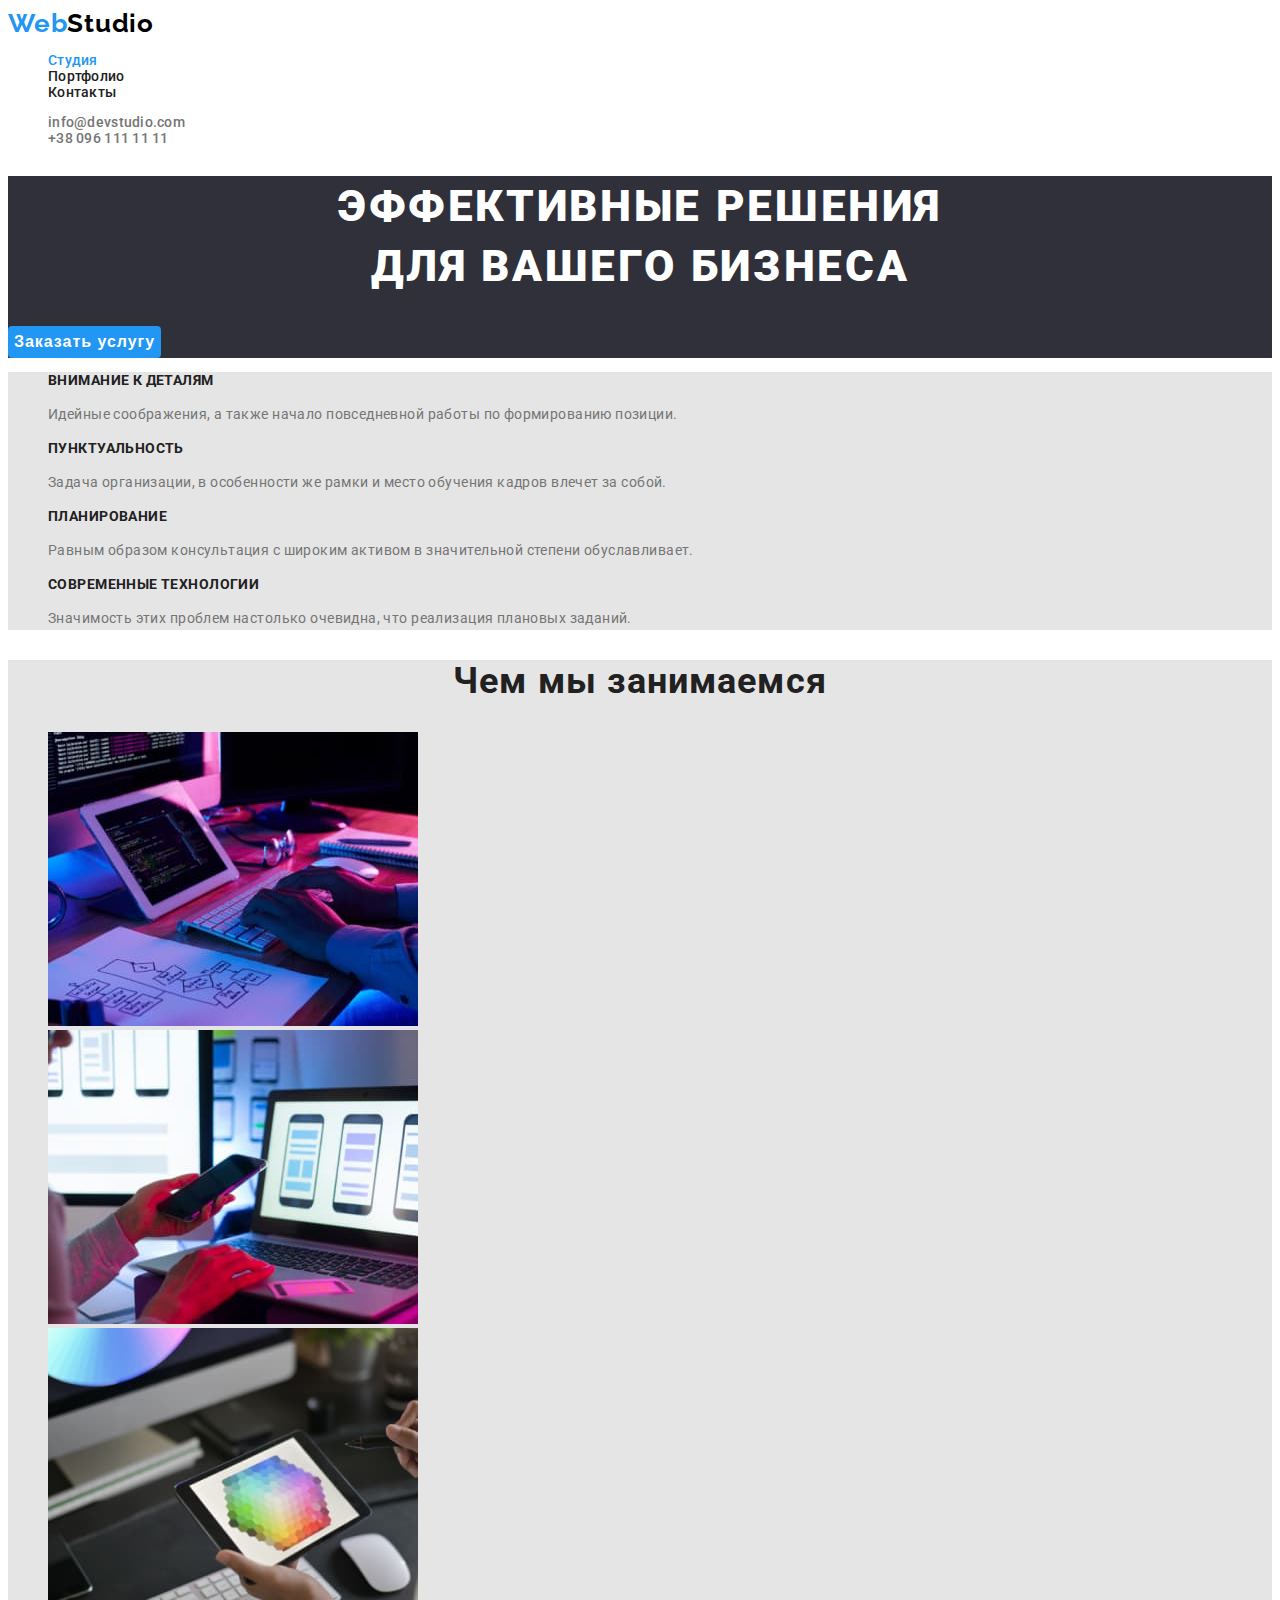
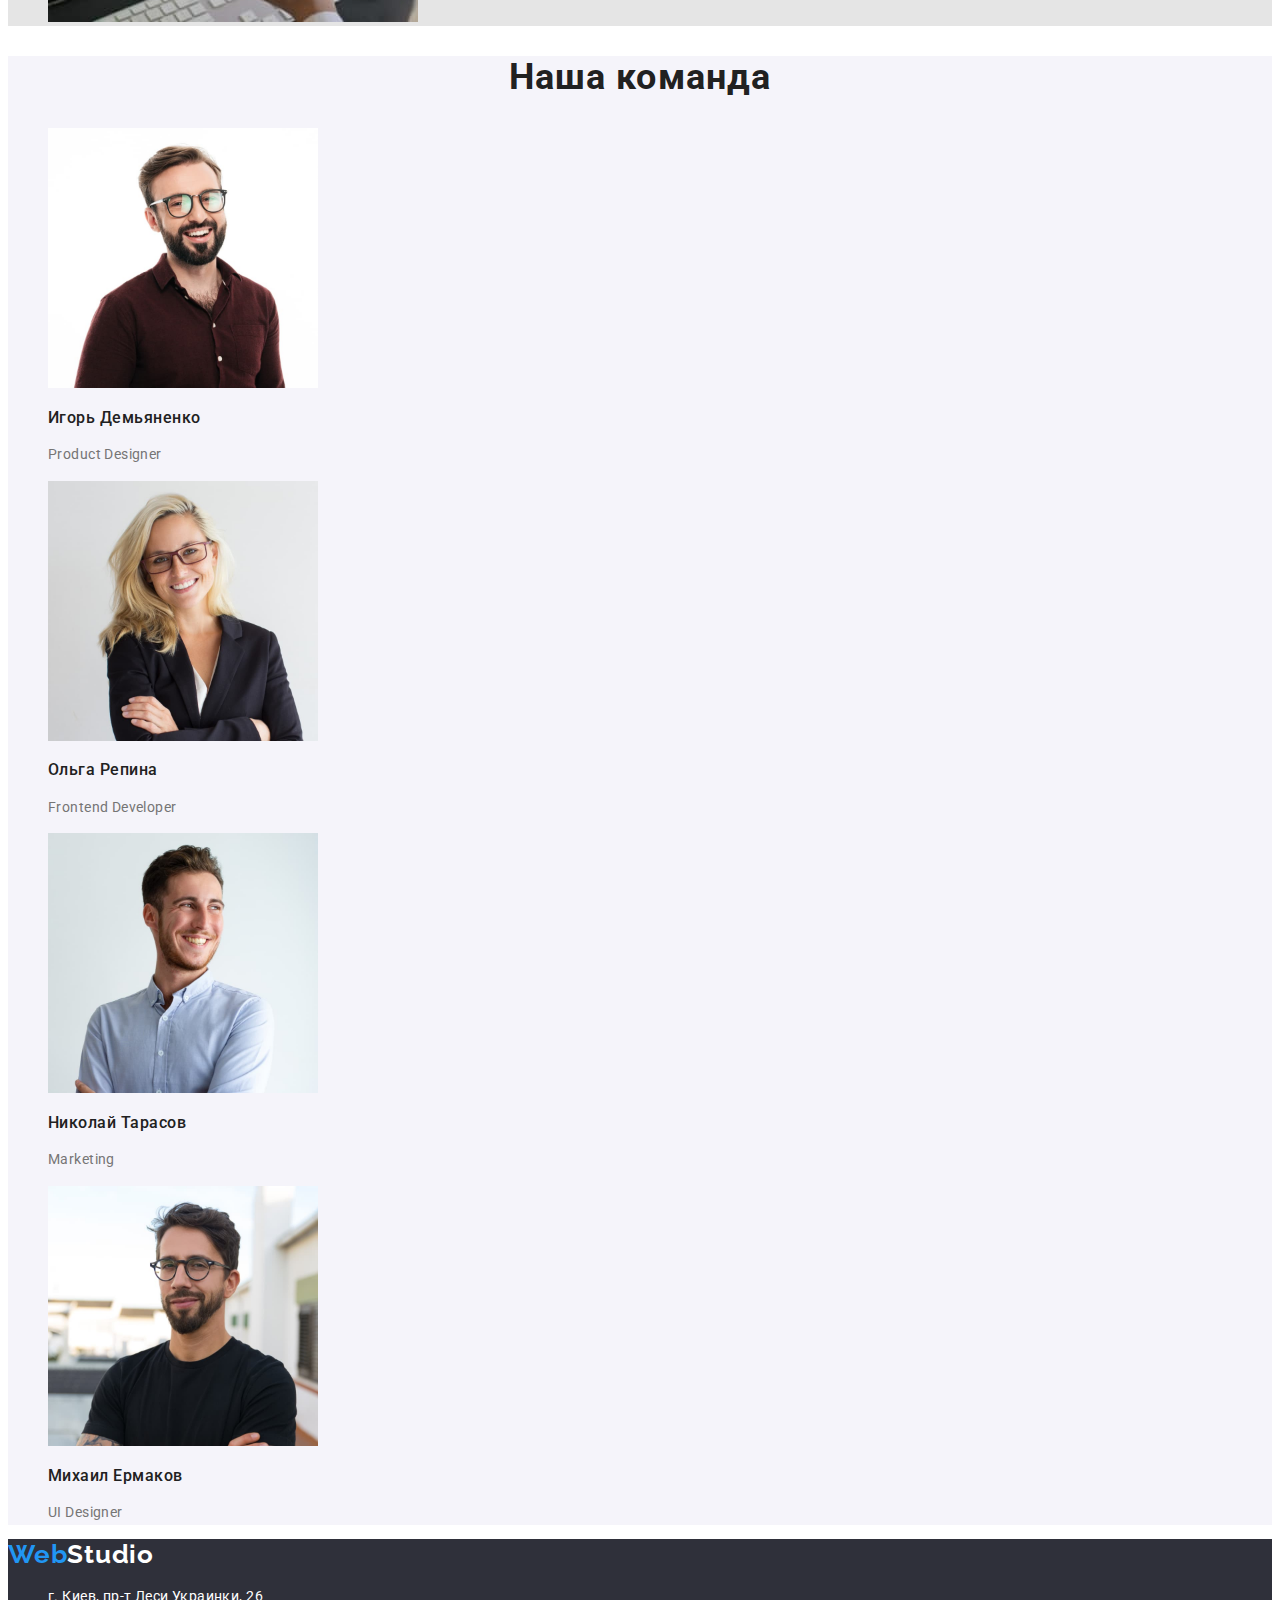
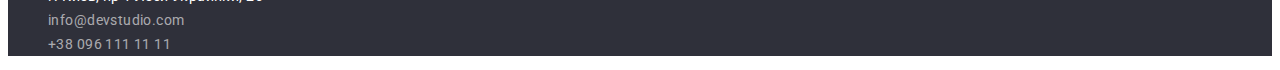
<file: index.html>
<!DOCTYPE html>
<html lang="ru">
  <head>
    <meta charset="UTF-8" />
    <meta http-equiv="X-UA-Compatible" content="IE=edge" />
    <meta name="viewport" content="width=device-width, initial-scale=1.0" />
    <title>Homework2</title>

    <link />
    <link rel="preconnect" href="https://fonts.googleapis.com" />
    <link rel="preconnect" href="https://fonts.gstatic.com" crossorigin />
    <link
      href="https://fonts.googleapis.com/css2?family=Roboto:ital@1&display=swap"
      rel="stylesheet"
    />
    <link rel="preconnect" href="https://fonts.googleapis.com" />
    <link rel="preconnect" href="https://fonts.gstatic.com" crossorigin />
    <link
      href="https://fonts.googleapis.com/css2?family=Raleway:wght@700&family=Roboto:wght@400;500;700;900&display=swap"
      rel="stylesheet"
    />
    <link rel="stylesheet" href="./CSS/styles.css" />
  </head>
  <body>
    <header class="header">
      <nav class="header-nav">
        <a class="logo link" href="/"
          >Web<span class="logo-span">Studio</span></a
        >
        <ul class="menu list">
          <li class="menu-item">
            <a class="menu-link link active" href="#">Студия</a>
          </li>
          <li class="menu-item">
            <a class="menu-link link" href="./portfolio.html">Портфолио</a>
          </li>
          <li class="menu-item">
            <a class="menu-link link" href="#">Контакты</a>
          </li>
        </ul>
      </nav>
      <ul class="menu list">
        <li>
          <a class="header-mail link" href="mailto:info@devstudio.com"
            >info@devstudio.com</a
          >
        </li>
        <li>
          <a class="header-phone link" href="tel:+380961111111"
            >+38 096 111 11 11</a
          >
        </li>
      </ul>
    </header>

    <main>
      <!--Шапка-->
      <section class="hero">
        <h1 class="hero-title">Эффективные решения <br />для вашего бизнеса</h1>
        <button class="hero-button" type="button">Заказать услугу</button>

        <!--<a href="">Заказать услугу</a> -->
      </section>

      <!--Особенности-->
      <section class="section">
        <h2 class="section-title">Особенности</h2>
        <ul class="characteristic list">
          <li class="characteristic-item">
            <h3 class="section-title-h3">Внимание к деталям</h3>
            <p class="text">
              Идейные соображения, а также начало повседневной работы по
              формированию позиции.
            </p>
          </li>
          <li class="characteristic-item">
            <h3 class="section-title-h3">Пунктуальность</h3>
            <p class="text">
              Задача организации, в особенности же рамки и место обучения кадров
              влечет за собой.
            </p>
          </li>
          <li class="characteristic-item">
            <h3 class="section-title-h3">Планирование</h3>
            <p class="text">
              Равным образом консультация с широким активом в значительной
              степени обуславливает.
            </p>
          </li>
          <li class="characteristic-item">
            <h3 class="section-title-h3">Современные технологии</h3>
            <p class="text">
              Значимость этих проблем настолько очевидна, что реализация
              плановых заданий.
            </p>
          </li>
        </ul>
      </section>

      <!--Чем мы занимаемся-->
      <section class="section">
        <h2 class="section-title-list">Чем мы занимаемся</h2>
        <ul class="list">
          <li>
            <img src="./images/img1.jpg" alt="Note on tablet" width="370" />
          </li>
          <li>
            <img src="./images/img2.jpg" alt="phone and notebook" width="370" />
          </li>
          <li>
            <img src="./images/img3.jpg" alt="tablet in hand" width="370" />
          </li>
        </ul>
      </section>

      <!--Наша команда / Our team (OT)-->
      <section class="section-team">
        <h2 class="section-title-list">Наша команда</h2>
        <ul class="team list">
          <li>
            <img src="./images/igor.jpg" alt="Igor's portrate" width="270" />
            <h3 class="employees-name">Игорь Демьяненко</h3>
            <p class="position">Product Designer</p>
          </li>
          <li>
            <img src="./images/olga.jpg" alt="Olga's portrate" width="270" />
            <h3 class="employees-name">Ольга Репина</h3>
            <p class="position">Frontend Developer</p>
          </li>
          <li>
            <img
              src="./images/nikolay.jpg"
              alt="Nikolay's portrate"
              width="270"
            />
            <h3 class="employees-name">Николай Тарасов</h3>
            <p class="position">Marketing</p>
          </li>
          <li>
            <img
              src="./images/mikhail.jpg"
              alt="Mikhail's portrate"
              width="270"
            />
            <h3 class="employees-name">Михаил Ермаков</h3>
            <p class="position">UI Designer</p>
          </li>
        </ul>
      </section>

      <!--Подвал-->
    </main>
    <footer class="footer">
      <a class="logo link" href="/"
        >Web<span class="logo-span logo-footer">Studio</span></a
      >
      
        <ul class="link list">
          <li>
            <a
              class="footer-addres link"
              href="https://goo.gl/maps/YVmsHKJiKJfyMNRH6"
              target="blank"
              rel="noopener noreferrer"
              >г. Киев, пр-т Леси Украинки, 26</a
            >
          </li>
          <li>
            <a class="link-footer link" href="mailto:info@devstudio.com"
              >info@devstudio.com</a
            >
          </li>
          <li>
            <a class="link-footer link" href="tel:+380961111111"
              >+38 096 111 11 11</a
            >
          </li>
        </ul>
      </address>
    </footer>
  </body>
</html>
</file>
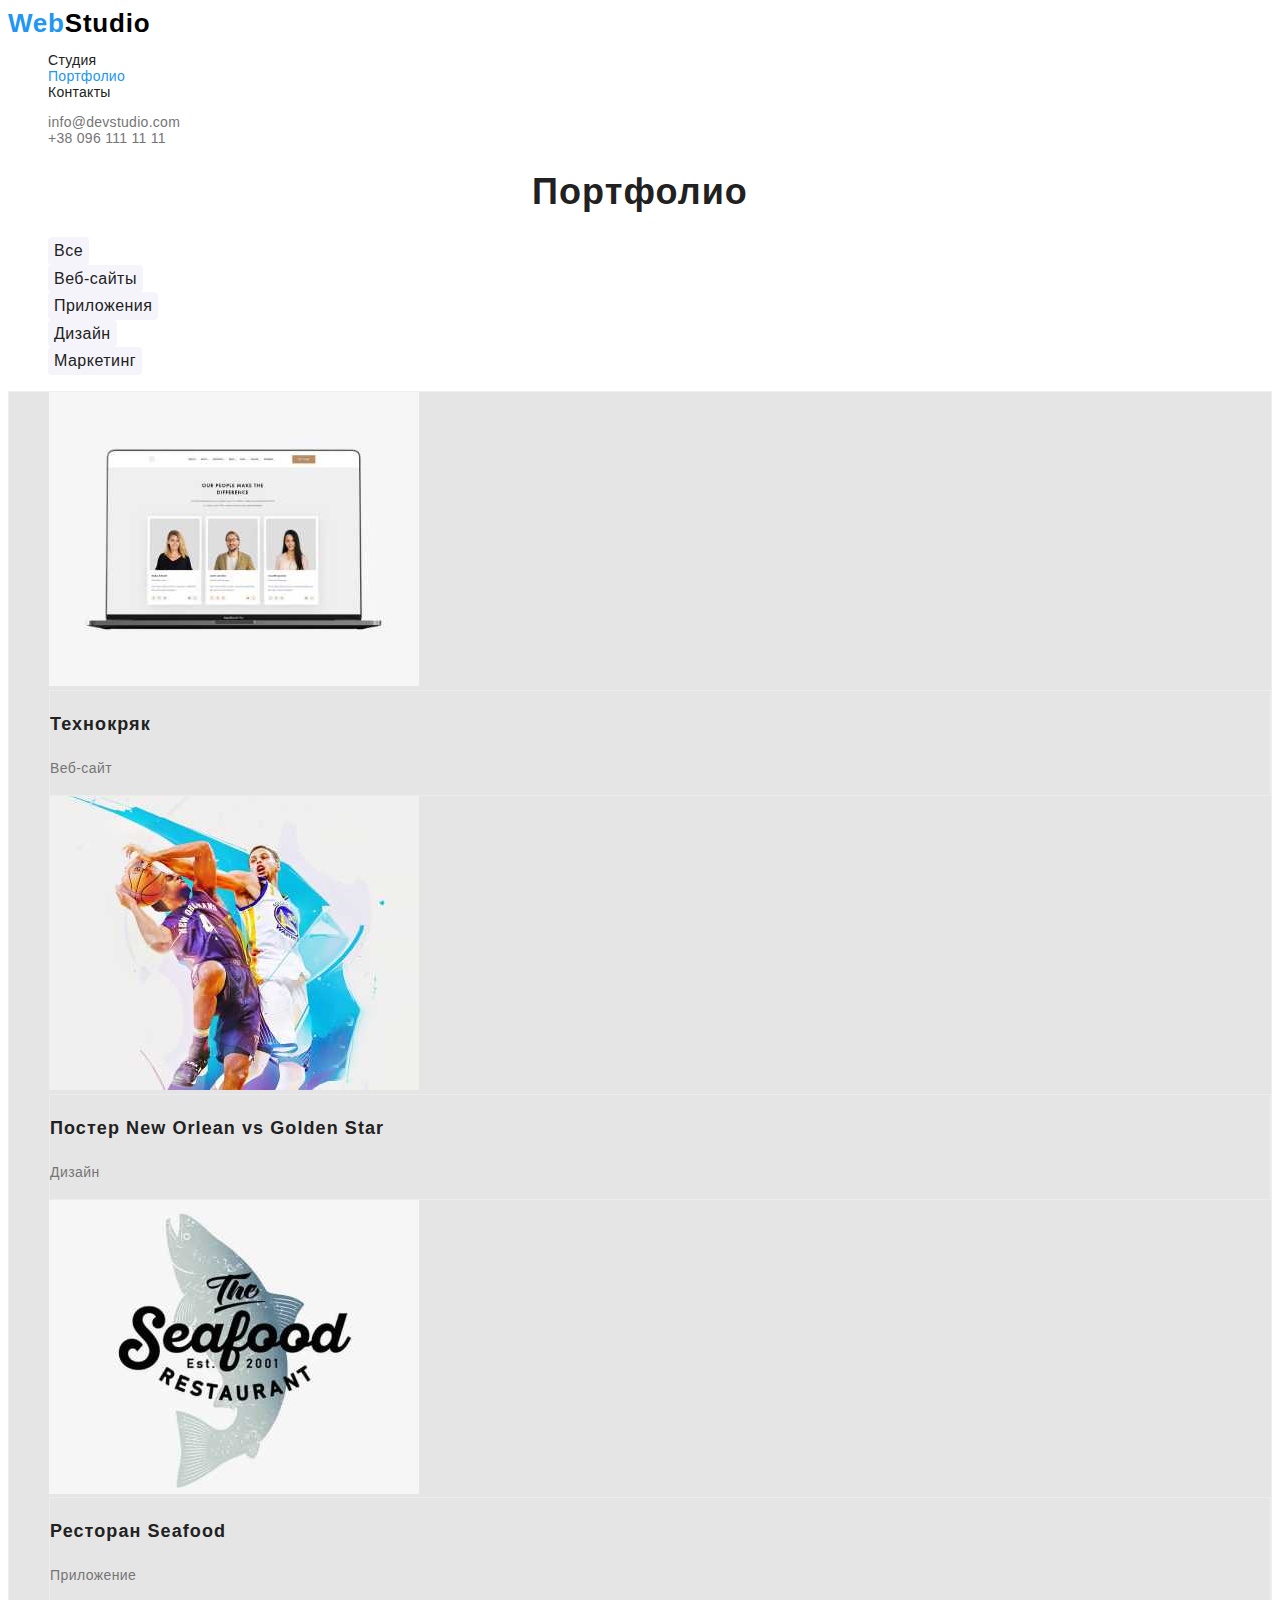
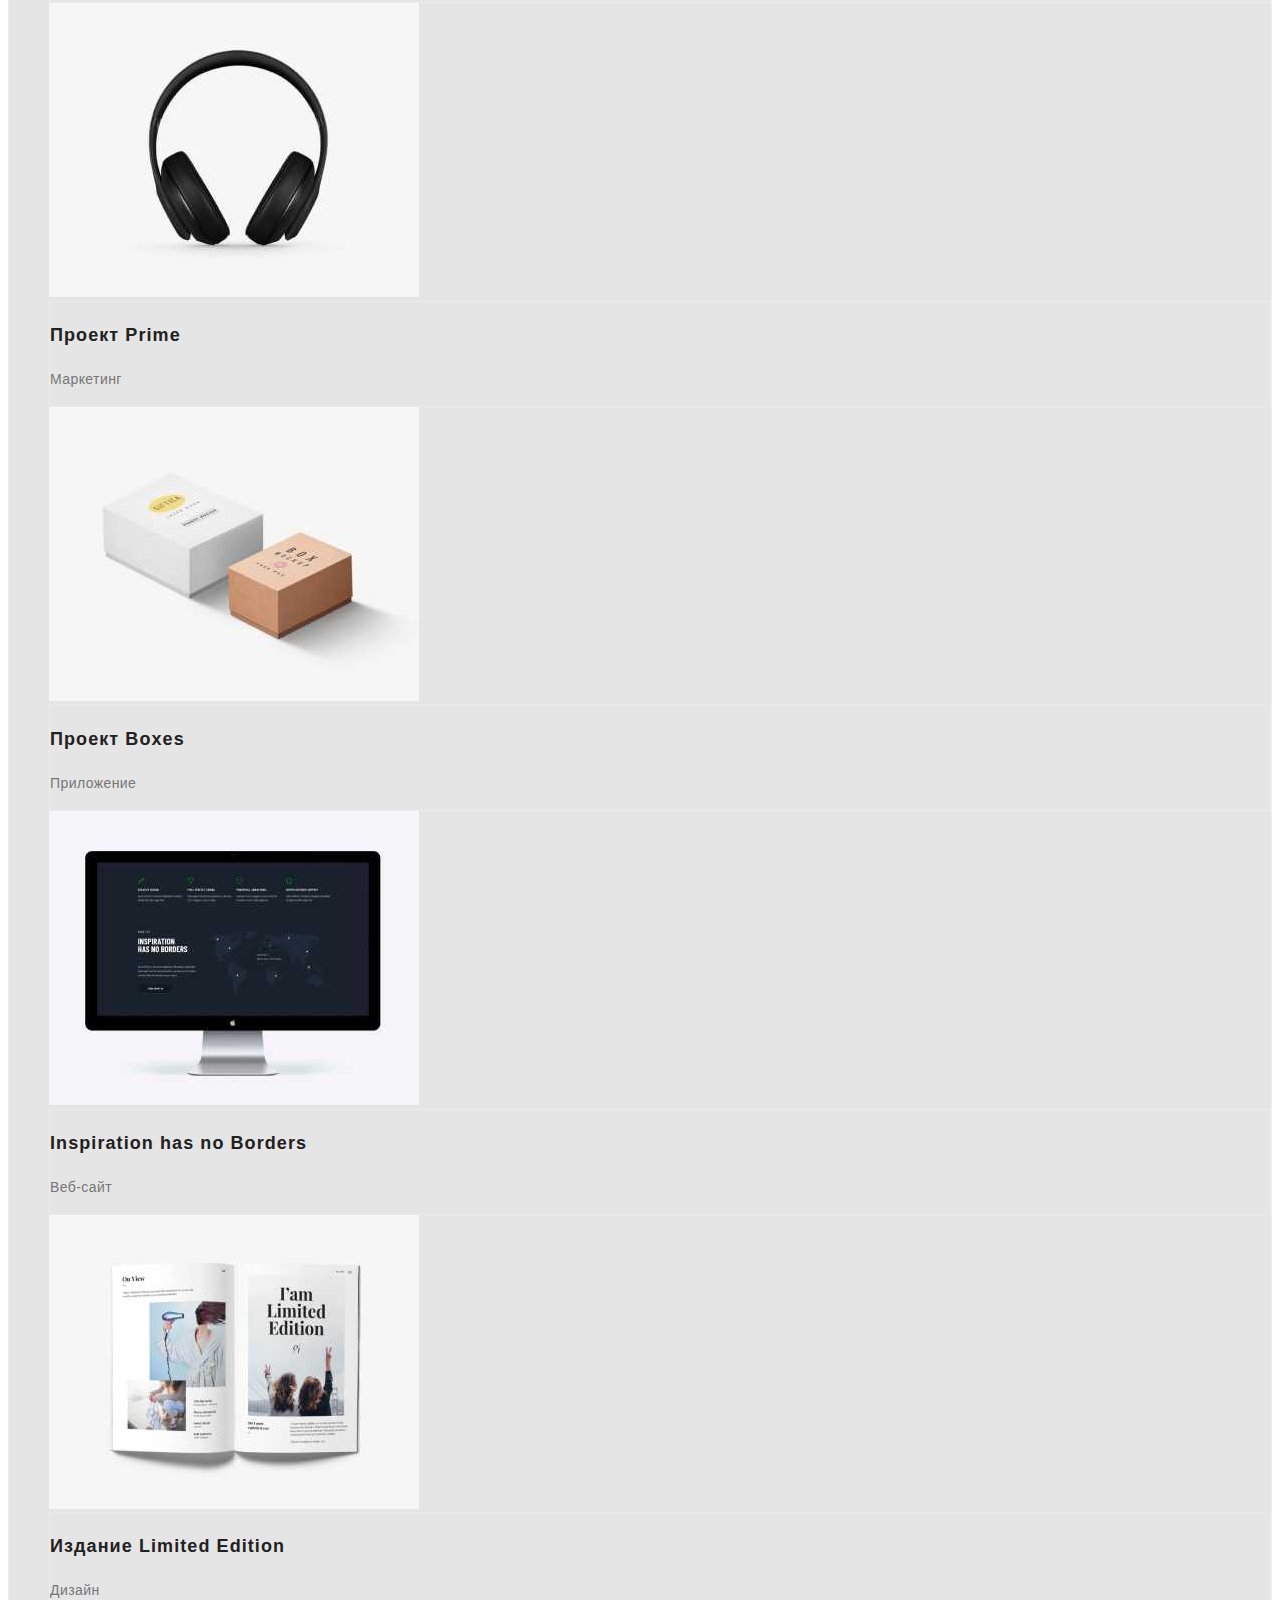
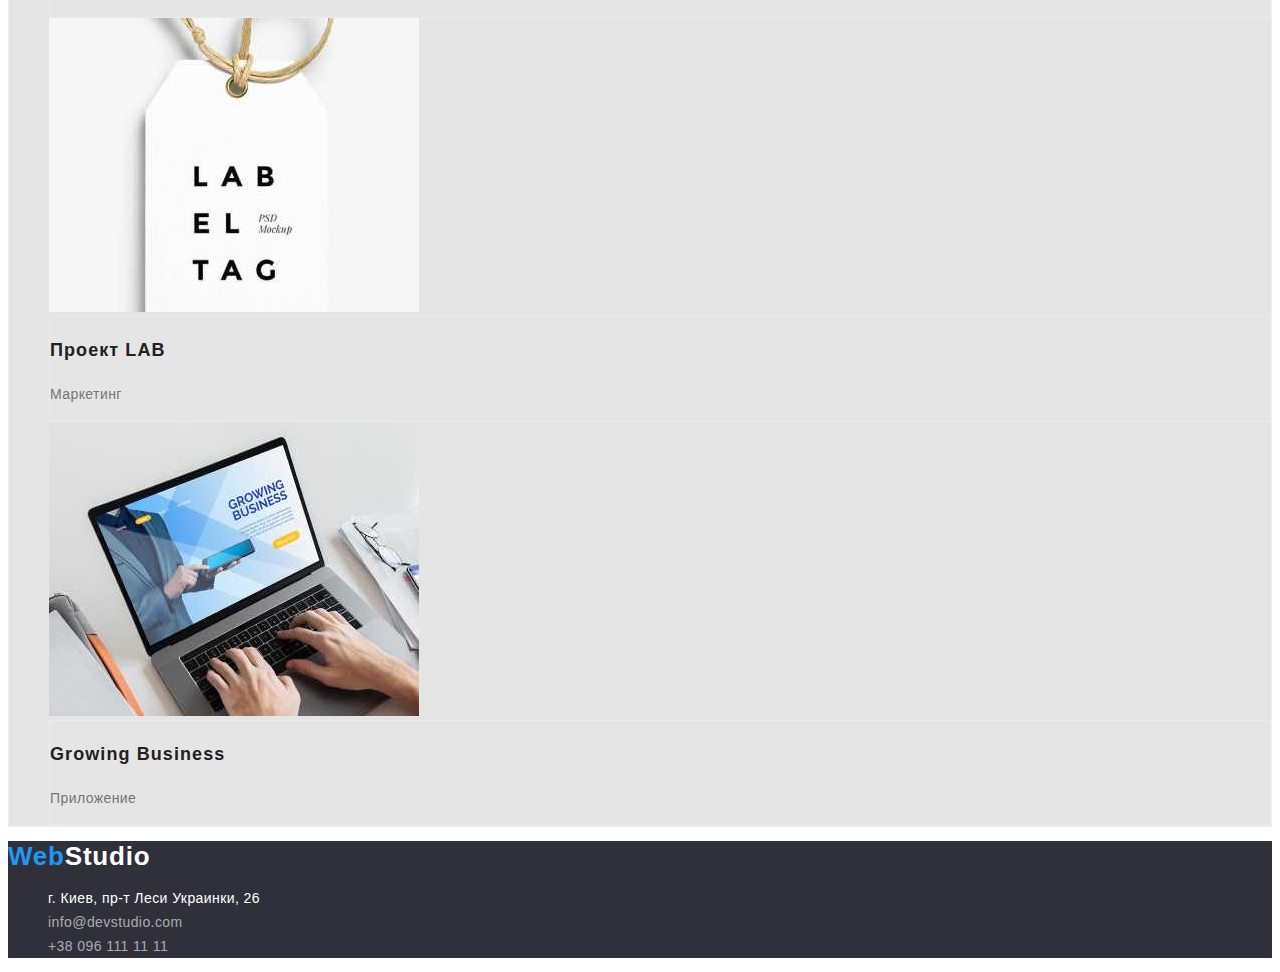
<file: portfolio.html>
<!DOCTYPE html>
<html lang="ru">
  <head>
    <meta charset="UTF-8" />
    <meta http-equiv="X-UA-Compatible" content="IE=edge" />
    <meta name="viewport" content="width=device-width, initial-scale=1.0" />
    <title>Homework2</title>
    <link rel="stylesheet" href="./CSS/styles.css" />
  </head>
  <body>
    <header class="header">
      <nav class="header-nav">
        <a class="logo link" href="./index.html"
          >Web<span class="logo-span">Studio</span></a
        >
        <ul class="menu list">
          <li class="menu-item">
            <a class="menu-link link" href="./index.html">Студия</a>
          </li>
          <li class="menu-item">
            <a class="menu-link link active" href="./portfolio.html"
              >Портфолио</a
            >
          </li>
          <li class="menu-item">
            <a class="menu-link link" href="#">Контакты</a>
          </li>
        </ul>
      </nav>
      <ul class="menu list">
        <li>
          <a class="header-mail link" href="mailto:info@devstudio.com"
            >info@devstudio.com</a
          >
        </li>
        <li>
          <a class="header-phone link" href="tel:+380961111111"
            >+38 096 111 11 11</a
          >
        </li>
      </ul>
    </header>
    <main>
      <section class="portfolio">
        <h1 class="section-title-list">Портфолио</h1>
        <ul class="section-list-button">
          <li class="section-list-btn list">
            <button class="modal-button list" type="button">Все</button>
          </li>
          <li class="section-list-btn list">
            <button class="modal-button list" type="button" cursor="pointer">
              Веб-сайты
            </button>
          </li>
          <li class="section-list-btn list">
            <button class="modal-button list" type="button">Приложения</button>
          </li>
          <li class="section-list-btn list">
            <button class="modal-button list" type="button">Дизайн</button>
          </li>
          <li class="section-list-btn list">
            <button class="modal-button list" type="button">Маркетинг</button>
          </li>
        </ul>
        <ul class="portfolio-list list">
          <li class="employees-list-ptojekt">
            <a class="link" href="#"
              ><img
                class="employees-list-img"
                src="./images/portfolio/technoquack.jpg"
                alt="Технокряк"
                width="370"
                height="294"
              />
              <div class="div-list-work">
                <h2 class="employees-list-name-portfolio">Технокряк</h2>
                <p class="position">Веб-сайт</p>
              </div></a
            >
          </li>
          <li class="employees-list-ptojekt">
            <a class="link" href="#"
              ><img
                class="employees-list-img"
                src="./images/portfolio/poster-new-orlean-vs-golden-star.jpg"
                alt="Постер New Orlean vs Golden Star"
                width="370"
                height="294"
              />
              <div class="div-list-work">
                <h2 class="employees-list-name-portfolio">
                  Постер New Orlean vs Golden Star
                </h2>
                <p class="position">Дизайн</p>
              </div>
            </a>
          </li>
          <li class="employees-list-ptojekt">
            <a class="link" href="#"
              ><img
                class="employees-list-img"
                src="./images/portfolio/restaurant-seafood.jpg"
                alt="Ресторан Seafood"
                width="370"
                height="294"
              />
              <div class="div-list-work">
                <h2 class="employees-list-name-portfolio">Ресторан Seafood</h2>
                <p class="position">Приложение</p>
              </div>
            </a>
          </li>
          <li class="employees-list-ptojekt">
            <a class="link" href=""
              ><img
                class="employees-list-img"
                src="./images/portfolio/project-prime.jpg"
                alt="Проект Prime"
                width="370"
                height="294"
              />
              <div class="div-list-work">
                <h2 class="employees-list-name-portfolio">Проект Prime</h2>
                <p class="position">Маркетинг</p>
              </div>
            </a>
          </li>
          <li class="employees-list-ptojekt">
            <a class="link" href="#"
              ><img
                class="employees-list-img"
                src="./images/portfolio/project-boxes.jpg"
                alt="Проект Boxes"
                width="370"
                height="294"
              />
              <div class="div-list-work">
                <h2 class="employees-list-name-portfolio">Проект Boxes</h2>
                <p class="position">Приложение</p>
              </div>
            </a>
          </li>
          <li class="employees-list-ptojekt">
            <a class="link" href="#"
              ><img
                class="employees-list-img"
                src="./images/portfolio/insplration-has-no-borders.jpg"
                alt="Inspiration has no Borders"
                width="370"
                height="294"
              />
              <div class="div-list-work">
                <h2 class="employees-list-name-portfolio">
                  Inspiration has no Borders
                </h2>
                <p class="position">Веб-сайт</p>
              </div>
            </a>
          </li>
          <li class="employees-list-ptojekt">
            <a class="link" href="#"
              ><img
                class="employees-list-img"
                src="./images/portfolio/editon-limited.jpg"
                alt="Издание Limited Edition"
                width="370"
                height="294"
              />
              <div class="div-list-work">
                <h2 class="employees-list-name-portfolio">
                  Издание Limited Edition
                </h2>
                <p class="position">Дизайн</p>
              </div></a
            >
          </li>
          <li class="employees-list-ptojekt">
            <a class="link" href="#"
              ><img
                class="employees-list-img"
                src="./images/portfolio/project-lab.jpg"
                alt="Проект LAB"
                width="370"
                height="294"
              />
              <div class="div-list-work">
                <h2 class="employees-list-name-portfolio">Проект LAB</h2>
                <p class="position">Маркетинг</p>
              </div>
            </a>
          </li>
          <li class="employees-list-ptojekt">
            <a class="link" href="#"
              ><img
                class="employees-list-img"
                src="./images/portfolio/growing-business.jpg"
                alt="Growing Business"
                width="370"
                height="294"
              />
              <div class="div-list-work">
                <h2 class="employees-list-name-portfolio">Growing Business</h2>
                <p class="position">Приложение</p>
              </div></a
            >
          </li>
        </ul>
      </section>
    </main>

    <!--Подвал-->

    <footer class="footer">
      <a class="logo link" href="/"
        >Web<span class="logo-span logo-footer">Studio</span></a
      >
      <address>
        <ul class="link list">
          <li>
            <a
              class="footer-addres link"
              href="https://goo.gl/maps/YVmsHKJiKJfyMNRH6"
              target="blank"
              rel="noopener noreferrer"
              >г. Киев, пр-т Леси Украинки, 26</a
            >
          </li>
          <li>
            <a class="link-footer link" href="mailto:info@devstudio.com"
              >info@devstudio.com</a
            >
          </li>
          <li>
            <a class="link-footer link" href="tel:+380961111111"
              >+38 096 111 11 11</a
            >
          </li>
        </ul>
      </address>
    </footer>
  </body>
</html>
</file>
<file: CSS/styles.css>
:root {
--main-font: 'Roboto',sans-serif;
--secondary-font: Raleway, sans-serif;
--accent-color: #2196f3;
--dark-bg-color: #2F303A;
--header-bg-color: #FFFFFF;
--light1-bg-color:#E5E5E5; /*  middle psrt of index.html  */
--light2-bg-color:#F5F4FA;
--primery-text-color:#212121;
--secondary-text-color:#757575;

}

body {
    font-family: var(--main-font);
    color: var(--primery-text-color);
}
.list {
    list-style: none;
    font-weight: 500;
    font-size: 14px;
    line-height: 1.14;
    letter-spacing: 0.02em;
}
.link {
    text-decoration: none;
    font-style: normal;
    
}
.section {
    background:var(--light1-bg-color)
}
.section-team {
    background-color: var(--light2-bg-color);
    
}
.section-title-list {
    font-weight: 700;
    font-size: 36px;
    line-height: 1.17;
    text-align: center;
    letter-spacing: 0.03em;
    
    color: var(--primery-text-color);
}

/*  HEADER  */

.logo, .logo-span {
    font-family: var(--secondary-font);
    font-weight: 700;
    font-size: 26px;
    line-height: 1.19;
    letter-spacing: 0.03em;
    color: var(--accent-color);
}
.logo-span { 
    color: #000000;
}

.menu-link {
    
    color: var(--primery-text-color);
}
.link:hover,
.link:focus{
    color: var(--accent-color);
}.menu .menu-link.active {
    color: var(--accent-color);
}
.header-mail,.header-phone {
    color: var(--secondary-text-color);
}
/*  main   */
.hero{
    background-color: var(--dark-bg-color);
    color: var(--dark-bg-color);
}
.hero-title{
    font-weight: 900;
    font-size: 44px;
    line-height: 60px;
    text-align: center;
    letter-spacing: 0.06em;
    text-transform: uppercase;
    color: var(--header-bg-color);
}
.hero-button {
    font-weight: 700;
    font-size: 16px;
    line-height: 30px;
    display: flex;
    align-items: center;
    text-align: center;
    letter-spacing: 0.06em;
    color: var(--header-bg-color);
    background-color: var(--accent-color);
    border-radius: 4px;
    border: none;
    cursor: pointer;
}
.hero-button:hover ,
.hero-button:focus{
    background-color: #188CE8;
}

/* Особенности- */
.section-title {
    display: none;
}
.section-title-h3 {
    font-weight: 700;
    font-size: 14px;
    line-height: 1.15;   
    letter-spacing: 0.03em;
    text-transform: uppercase;
    color: var(--primery-text-color);
}
.position {
    font-weight: 400;
    font-size: 14px;
    line-height: 1.71;
    letter-spacing: 0.03em;
    color: var(--secondary-text-color);
}
.employees-name {
    font-weight: 500;
    font-size: 16px;
    line-height: 1.19;
    letter-spacing: 0.03em;
    color: var(--primery-text-color);
}


/*Footer*/
.footer {
    background-color: var(--dark-bg-color);
}
.logo-span-w {
    color: var(--header-bg-color);
}
.logo-footer {
    color: var(--header-bg-color);
}
.footer-addres,.text {
    font-weight: 400;
    font-size: 14px;
    line-height: 24px;
    letter-spacing: 0.03em;
    color: var(--header-bg-color);
}
.text{
    color: var(--secondary-text-color);
} 
.link-footer {
    font-weight: 400;
    font-size: 14px;
    line-height: 24px;
    letter-spacing: 0.03em;
    color: rgba(255, 255, 255, 0.6);
}


             /*Портфолио*/
.modal-button {
    font-family: inherit;
    font-weight: 500;
    font-size: 16px;
    line-height: 1.6;
    text-align: center;
    letter-spacing: 0.03em;
    color: var(--primery-text-color);
    border-radius: 4px;
    cursor: pointer;
    background-color: var(--light2-bg-color);
    border: none;
}

.modal-button:hover,
.modal-button:focus {
    background-color: var(--accent-color);
    color: var(--header-bg-color);
}

.portfolio-list {
    background: var(--light1-bg-color);
    border: 1px solid #eeeeee;
    box-sizing: border-box;
}

.div-list-work {
    border: 1px solid #ececec;
}

.employees-list-name-portfolio {
    font-weight: 700;
    font-size: 18px;
    line-height: 2;
    letter-spacing: 0.06em;
    color: var(--primery-text-color);
}
</file>
